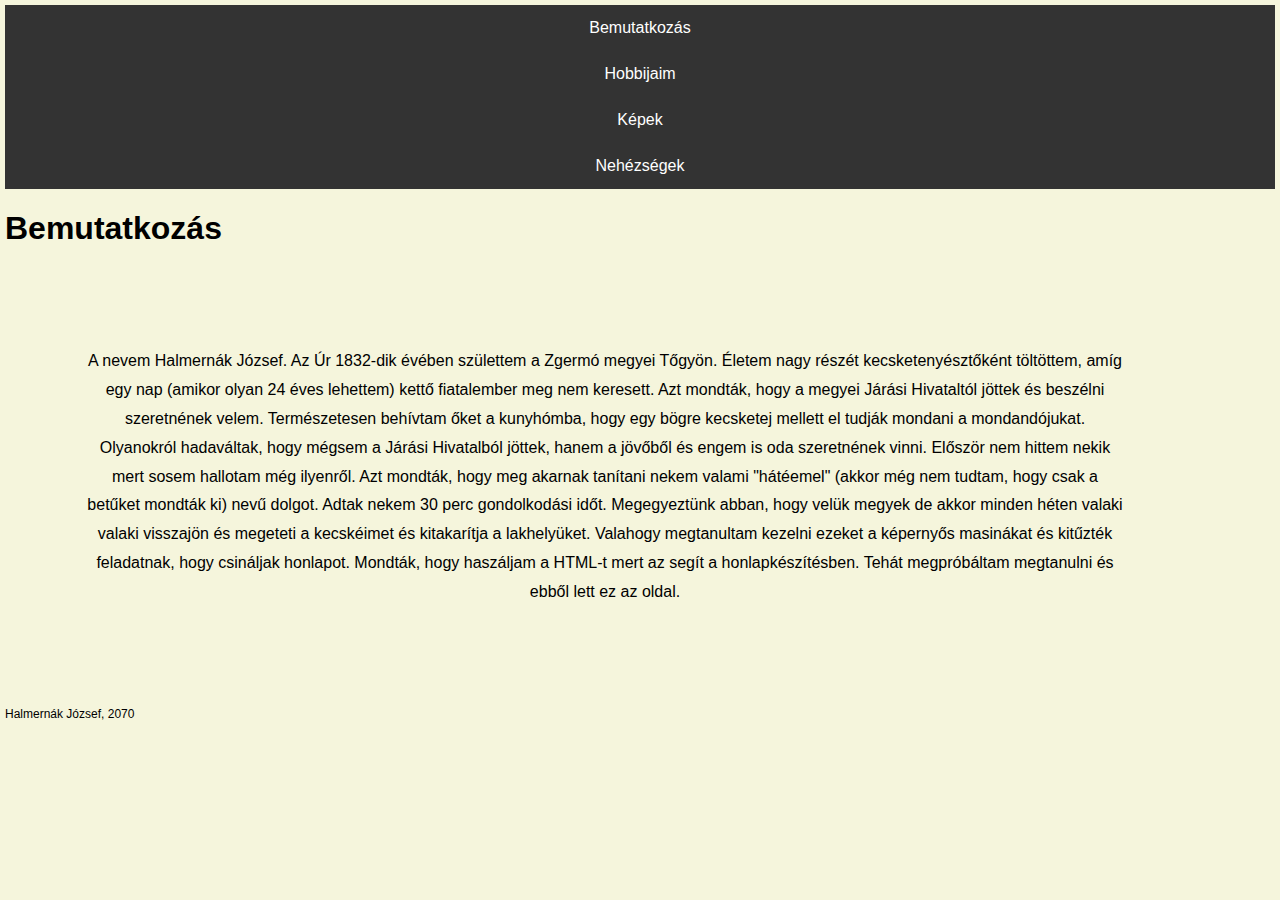
<file: index.html>
<!DOCTYPE html>	
<html>
	<head>
	<meta charset="utf-8">
	<meta name="viewport" content="width=device-width, initial-scale=1.0">
				<link rel="stylesheet" href="css/main.css">			

		<title class="cim"> Bemutatkozás</title>
		<body class="test"> 
	</head>
	<header>
		<div>

			<nav>
				<ul class="rendezetl">					
					<li><a href="index.html">Bemutatkozás</a></li>									
					<li><a href="hobbik2.html">Hobbijaim</a></li>
					<li><a href="kepek2.html">Képek</a></li>
					<li><a href="nehez2.html">Nehézségek</a></li>
				</ul>
			</nav>
		</div>
 	</header>
	<main>
	<h1>Bemutatkozás</h1>
		<div>
			<p  class="paragrafus"> 	A nevem Halmernák József. Az Úr 1832-dik évében születtem a Zgermó megyei Tőgyön. Életem nagy részét kecsketenyésztőként töltöttem, amíg egy nap (amikor olyan 24 éves lehettem) kettő 
			fiatalember meg nem keresett. Azt mondták, hogy a megyei Járási Hivataltól jöttek és beszélni szeretnének velem. Természetesen behívtam őket a kunyhómba, hogy egy bögre kecsketej mellett 
			el tudják mondani a mondandójukat. Olyanokról hadaváltak, hogy mégsem a Járási Hivatalból jöttek, hanem a jövőből és engem is oda szeretnének vinni. Először nem hittem nekik mert sosem hallotam
			még ilyenről. Azt mondták, hogy meg akarnak tanítani nekem valami "hátéemel" (akkor még nem tudtam, hogy csak a betűket mondták ki) nevű dolgot. Adtak nekem 30 perc gondolkodási időt. Megegyeztünk
			abban, hogy velük megyek de akkor minden héten valaki valaki visszajön és megeteti a kecskéimet és kitakarítja a lakhelyüket. Valahogy megtanultam kezelni ezeket a képernyős masinákat és kitűzték 
			feladatnak, hogy csináljak honlapot. Mondták, hogy haszáljam a HTML-t mert az segít a honlapkészítésben. Tehát megpróbáltam megtanulni és ebből lett ez az oldal.
			
			</p>
		</div>	
		</main>
</body>
	<footer class="labjegyzet">
		Halmernák József, 2070
	</footer>
</html>
</file>
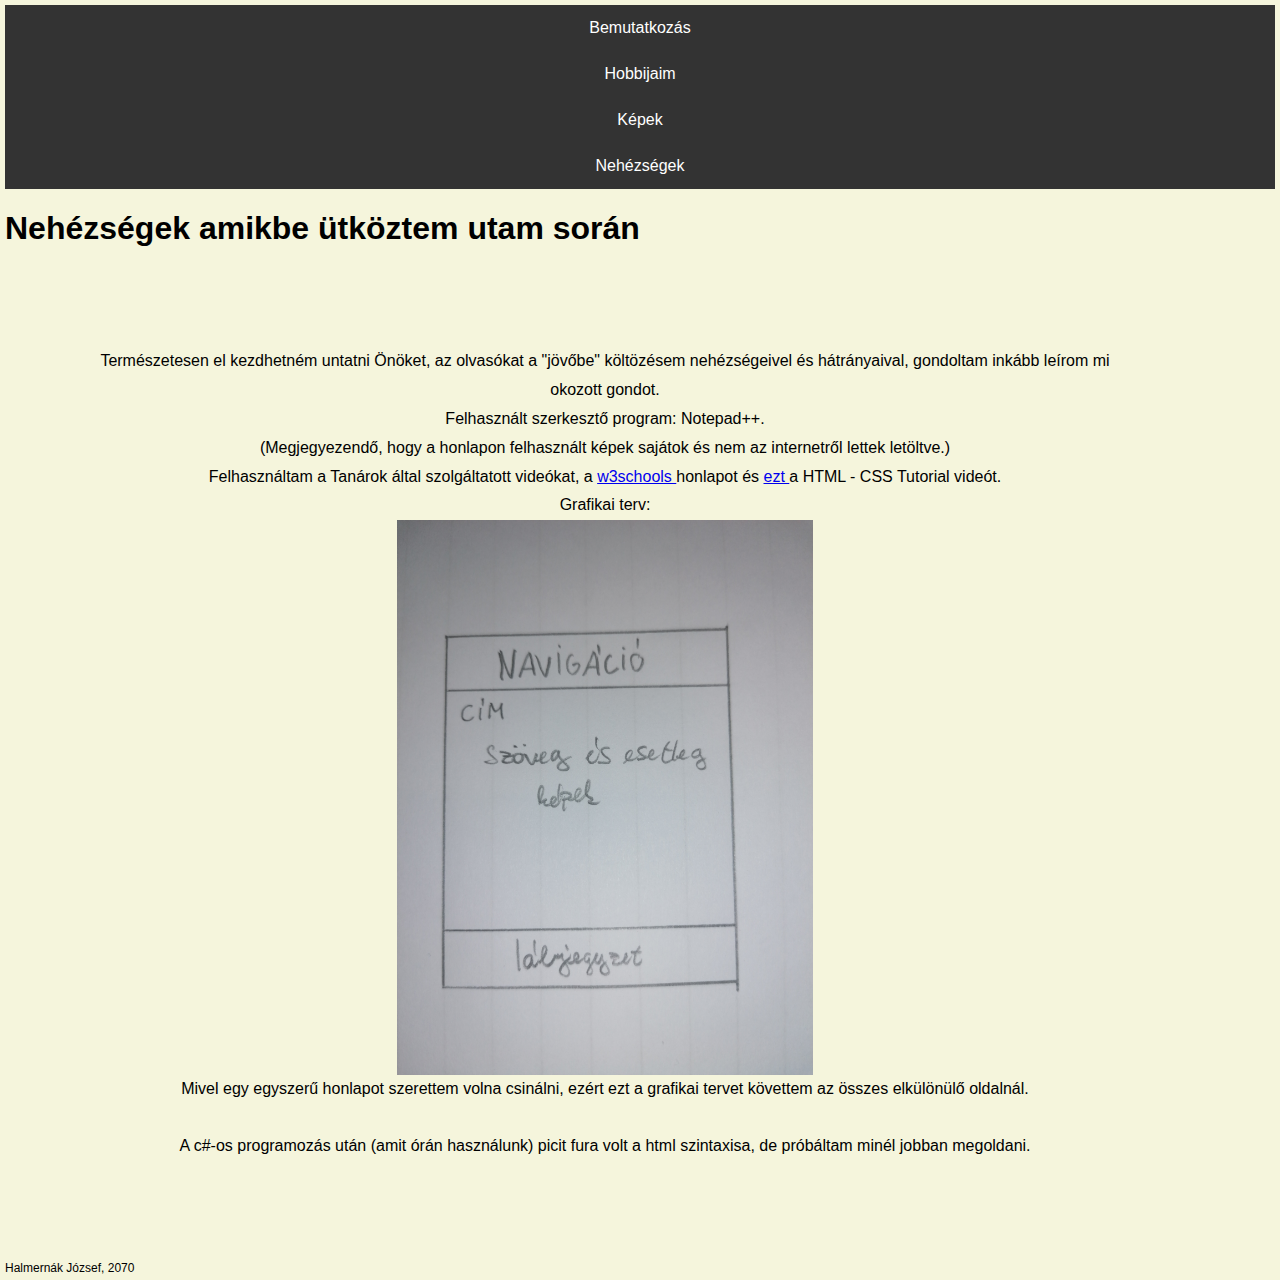
<file: nehez2.html>
<!DOCTYPE html>

<html>
		<head>
		<meta charset="utf-8">
		<meta name="viewport" content="width=device-width, initial-scale=1.0">
			<title class="cim">Nehézségek</title>
				<link rel="stylesheet" href="css/main.css">			
		</head>
		<body class="test">
			<header>				
				<div>
					<nav>
						<ul class="rendezetl">
							<li><a href="index.html">Bemutatkozás</a></li>									
							<li><a href="hobbik2.html">Hobbijaim</a></li>
							<li><a href="kepek2.html">Képek</a></li>
							<li><a href="nehez2.html">Nehézségek</a></li>
						</ul>
					</nav>
				</div>
			</header>
			<h1>Nehézségek amikbe ütköztem utam során</h1>
			<p  class="paragrafus">
				Természetesen el kezdhetném untatni Önöket, az olvasókat a "jövőbe" költözésem nehézségeivel és hátrányaival, gondoltam inkább leírom mi okozott gondot.
				
				<br> Felhasznált szerkesztő program: Notepad++.
				<br> (Megjegyezendő, hogy a honlapon felhasznált képek sajátok és nem az internetről lettek letöltve.)
				
				<br> Felhasználtam a Tanárok által szolgáltatott videókat, a  <a href="https://www.w3schools.com"> w3schools </a> honlapot és 
				<a href=https://www.youtube.com/watch?v=kLO4X_3VYdg> ezt </a> a HTML - CSS Tutorial videót.
							

				<br>
				Grafikai terv: 
				<img src="grafikai terv.jpg">
				Mivel egy egyszerű honlapot szerettem volna csinálni, ezért ezt a grafikai tervet követtem az összes elkülönülő oldalnál.
			
				<br>
				<br>
				A c#-os programozás után (amit órán használunk) picit fura volt a html szintaxisa, de próbáltam minél jobban megoldani.
			
			</p>
			


</body>
	<footer class="labjegyzet">
		Halmernák József, 2070
	</footer>
</html>
</file>
<file: css/main.css>
.test{
	margin: 5px;
	padding: 0;
	font-family: Arial, serif;
	background: beige;

}
.rendezetl{
	list-style-type: none;
  margin: 0;
  padding: 0;
  overflow: hidden;
  background-color: #333;
}
.paragrafus{
	font-family: Arial, serif;
	line-height: 1.8;
	margin-top: 100px;
  margin-bottom: 100px;
  margin-right: 150px;
  margin-left: 80px;
  text-align: center;
  	font-family: Arial, serif;
}


.cim{
	margin: 70px;
}
li{
	display: inline;
}
li a {
  display: block;
  color: white;
  text-align: center;
  padding: 14px 16px;
  text-decoration: none;
}
li a:hover {
  background-color: #111;
}
img {
	display: block;
  margin-left: auto;
  margin-right: auto;
  width: 40%;
	
}
.labjegyzet{
	font-size: 12px;
}
</file>
